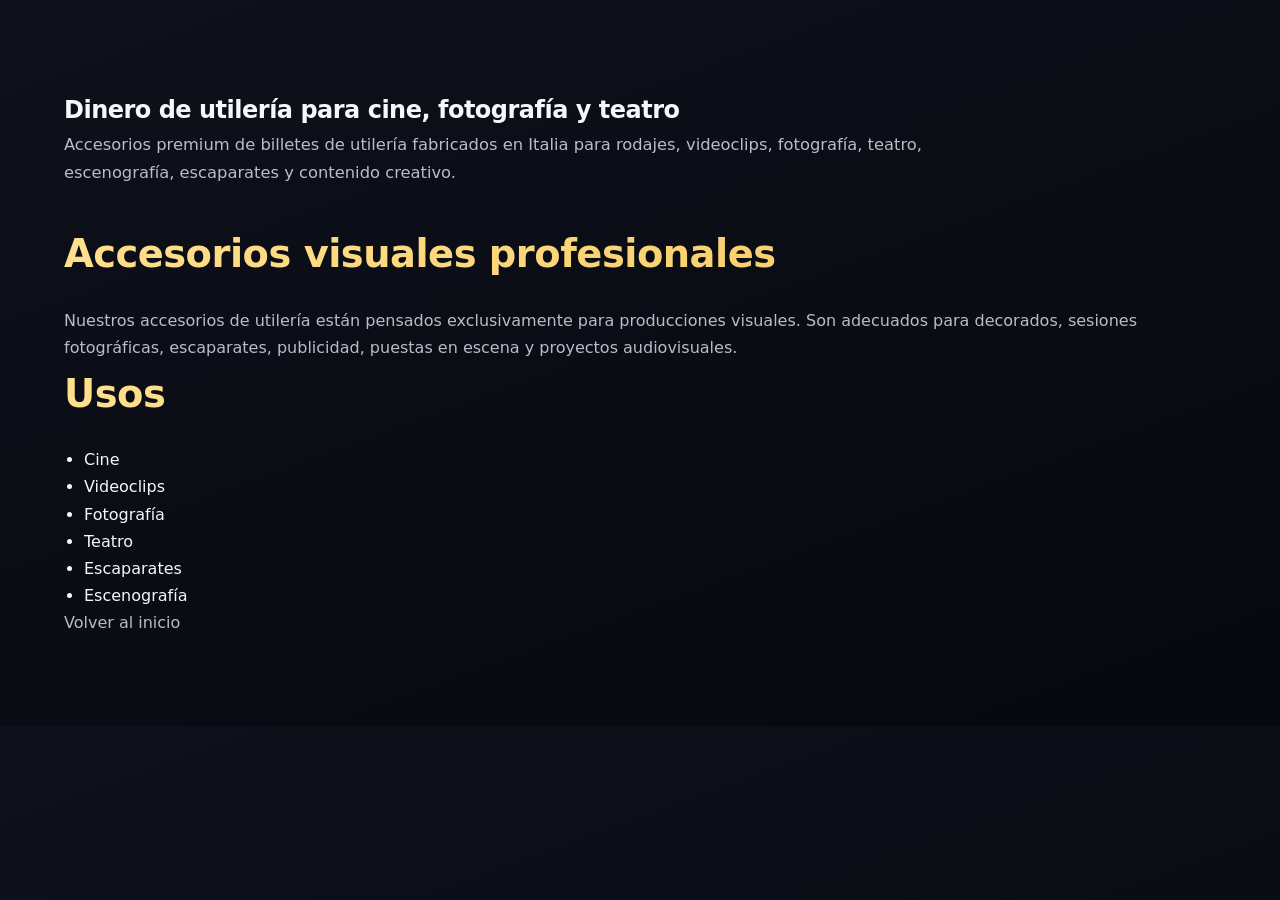
<file: dinero-de-utileria.html>
<!DOCTYPE html>
<html lang="es">

<!-- Mirrored from https://faux-billet.fr/dinero-de-utileria.html by HTTrack Website Copier/3.x [XR&CO], Mon, 19 Oct 2026 20:15:06 GMT -->
<head>
  <meta charset="UTF-8" />
  <meta name="viewport" content="width=device-width, initial-scale=1.0" />
  <title>Dinero de utilería para cine, fotografía y teatro | Prop Money Italia</title>
  <meta name="description" content="Accesorios premium de billetes de utilería fabricados en Italia para cine, teatro, fotografía, escenografía y producciones visuales." />
  <link rel="stylesheet" href="Design/style.css" />
  <link rel="canonical" href="dinero-de-utileria.html" />
</head>
<body>
  <section class="section">
    <div class="container">
      <h1>Dinero de utilería para cine, fotografía y teatro</h1>
      <p class="section-intro">
        Accesorios premium de billetes de utilería fabricados en Italia para rodajes,
        videoclips, fotografía, teatro, escenografía, escaparates y contenido creativo.
      </p>

      <h2>Accesorios visuales profesionales</h2>
      <p>
        Nuestros accesorios de utilería están pensados exclusivamente para producciones visuales.
        Son adecuados para decorados, sesiones fotográficas, escaparates,
        publicidad, puestas en escena y proyectos audiovisuales.
      </p>

      <h2>Usos</h2>
      <ul>
        <li>Cine</li>
        <li>Videoclips</li>
        <li>Fotografía</li>
        <li>Teatro</li>
        <li>Escaparates</li>
        <li>Escenografía</li>
      </ul>

      <p><a href="index-2.html">Volver al inicio</a></p>
    </div>
  </section>
</body>

<!-- Mirrored from https://faux-billet.fr/dinero-de-utileria.html by HTTrack Website Copier/3.x [XR&CO], Mon, 19 Oct 2026 20:15:06 GMT -->
</html>
</file>
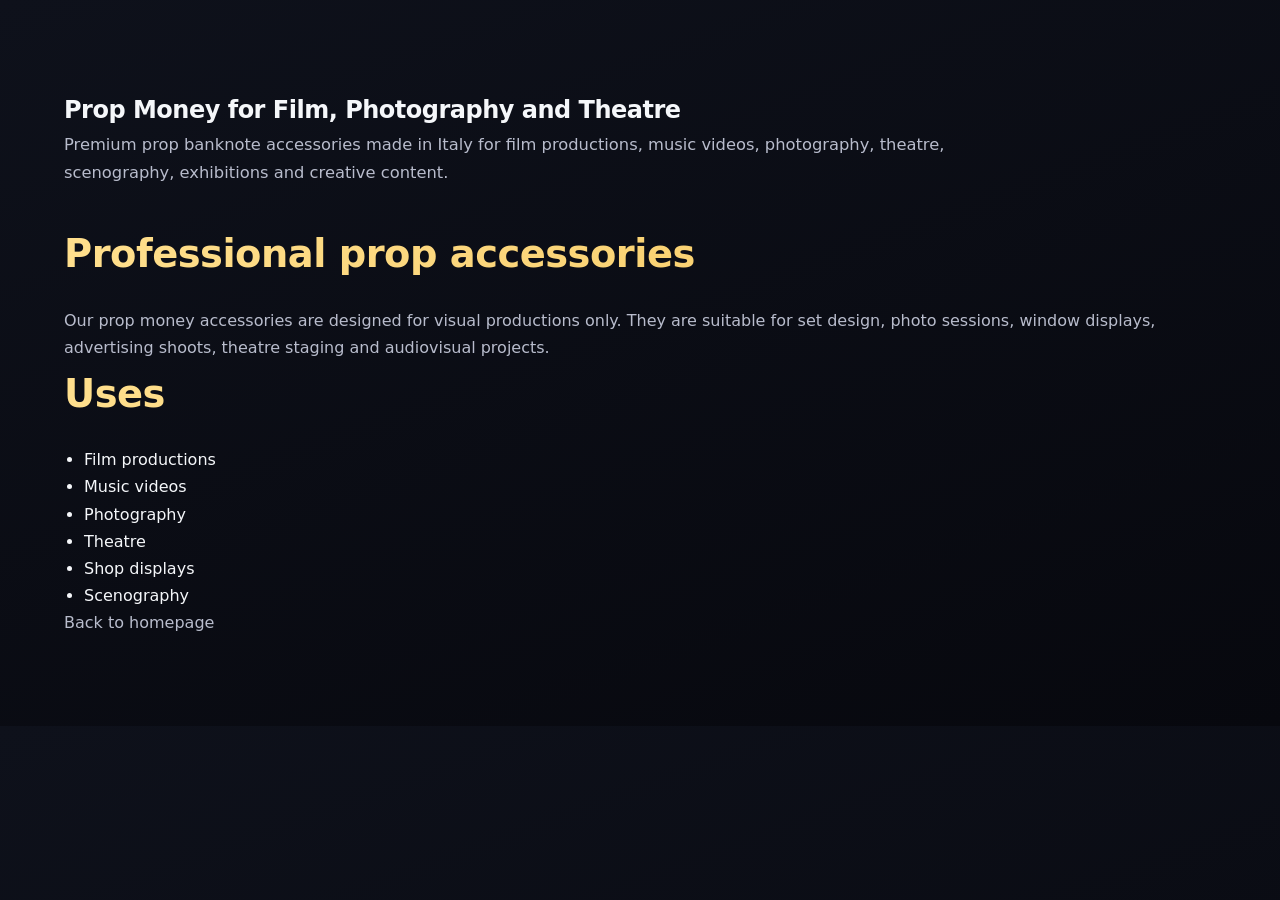
<file: prop-money.html>
<!DOCTYPE html>
<html lang="en">

<!-- Mirrored from https://faux-billet.fr/prop-money.html by HTTrack Website Copier/3.x [XR&CO], Mon, 19 Oct 2026 20:15:06 GMT -->
<head>
  <meta charset="UTF-8" />
  <meta name="viewport" content="width=device-width, initial-scale=1.0" />
  <title>Prop Money for Film, Photography and Theatre | Prop Money Italy</title>
  <meta name="description" content="Premium prop money accessories made in Italy for film, theatre, photography, scenography and visual productions." />
  <link rel="stylesheet" href="Design/style.css" />
  <link rel="canonical" href="prop-money.html" />
</head>
<body>
  <section class="section">
    <div class="container">
      <h1>Prop Money for Film, Photography and Theatre</h1>
      <p class="section-intro">
        Premium prop banknote accessories made in Italy for film productions, music videos,
        photography, theatre, scenography, exhibitions and creative content.
      </p>

      <h2>Professional prop accessories</h2>
      <p>
        Our prop money accessories are designed for visual productions only.
        They are suitable for set design, photo sessions, window displays,
        advertising shoots, theatre staging and audiovisual projects.
      </p>

      <h2>Uses</h2>
      <ul>
        <li>Film productions</li>
        <li>Music videos</li>
        <li>Photography</li>
        <li>Theatre</li>
        <li>Shop displays</li>
        <li>Scenography</li>
      </ul>

      <p><a href="index-2.html">Back to homepage</a></p>
    </div>
  </section>
</body>

<!-- Mirrored from https://faux-billet.fr/prop-money.html by HTTrack Website Copier/3.x [XR&CO], Mon, 19 Oct 2026 20:15:06 GMT -->
</html>
</file>
<file: Design/style.css>
/* =====================================================
   STYLE GLOBAL — VERSION ULTRA PREMIUM (FIXED)
===================================================== */

:root{
--bg:#07080e;
--bg-alt:#0d0f18;
--panel:#141726;
--card:#1a1e2f;
--card-alt:#1c2133;

--text:#f5f7fa;
--text-soft:#b8bccc;

--gold-1:#ffdf8d;
--gold-2:#f5c75d;
--gold-3:#eab341;

--danger:#ff4b5c;
--promo:#d81f26;
--promo-dark:#a90f15;
--promo-soft:#ff6b72;

--radius:16px;
--radius-xl:22px;

--shadow-soft:0 12px 32px rgba(0,0,0,0.35);
--shadow-mid:0 18px 45px rgba(0,0,0,0.55);
--shadow-deep:0 28px 65px rgba(0,0,0,0.65);

--transition:.28s ease;
}

/* RESET */

*{
margin:0;
padding:0;
box-sizing:border-box;
}

html{
scroll-behavior:smooth;
}

body{
font-family:"Inter",system-ui,sans-serif;
background:linear-gradient(160deg,#0e111b,#07080e);
color:var(--text);
overflow-x:hidden;
line-height:1.7;
}

img,video{
max-width:100%;
display:block;
backface-visibility:hidden;
transform:translateZ(0);
}

a{
text-decoration:none;
color:inherit;
}

ul,ol{
padding-left:20px;
}

p{
color:var(--text-soft);
}

/* STRUCTURE */

.container{
width:90%;
max-width:1400px;
margin:auto;
}

.section{
padding:90px 0;
}

.section-alt{
padding:90px 0;
background:linear-gradient(180deg,#0d0f18,#090b12);
}

/* TITRES */

h1,h2,h3{
font-weight:700;
letter-spacing:-0.5px;
}

h2{
font-size:2.4rem;
margin-bottom:20px;
background:linear-gradient(90deg,var(--gold-1),var(--gold-2));
background-clip:text;
-webkit-background-clip:text;
color:transparent;
}

.section-intro{
max-width:900px;
margin-bottom:35px;
font-size:1.02rem;
}

/* =====================================================
   TOPBAR
===================================================== */

.topbar{
position:sticky;
top:0;
z-index:9999;
background:rgba(7,8,14,0.95);
backdrop-filter:blur(10px);
border-bottom:1px solid rgba(255,255,255,0.06);
}

.topbar-inner{
min-height:82px;
display:flex;
align-items:center;
justify-content:space-between;
gap:20px;
}

.brand{
display:flex;
align-items:center;
gap:14px;
}

.brand-title{
font-size:1.05rem;
font-weight:800;
color:#fff;
}

.brand-subtitle{
font-size:.92rem;
color:var(--text-soft);
}

.topbar-actions{
display:flex;
align-items:center;
gap:14px;
}

/* LANG SWITCH */

.lang-switch{
display:flex;
gap:8px;
background:rgba(255,255,255,0.04);
border:1px solid rgba(255,255,255,0.08);
padding:6px;
border-radius:999px;
}

.lang-btn{
border:none;
background:transparent;
color:#fff;
cursor:pointer;
padding:10px 12px;
font-size:1.15rem;
border-radius:999px;
transition:var(--transition);
}

.lang-btn.active{
background:rgba(255,223,141,0.2);
}

/* =====================================================
   PROMO STAMP ORANGE
===================================================== */

.promo-banner{
padding:26px 0 8px;
position:relative;
z-index:2;
}

.promo-stamp-wrap{
display:flex;
justify-content:center;
align-items:center;
}

.promo-stamp{
position:relative;
display:inline-flex;
flex-direction:column;
align-items:center;
justify-content:center;
gap:8px;
min-width:340px;
max-width:100%;
padding:30px 38px;
border:6px solid #ff8c00;
border-radius:18px;
background:rgba(255,140,0,0.08);
text-align:center;
text-transform:uppercase;
transform:rotate(-6deg);
box-shadow:
0 0 0 2px rgba(255,140,0,0.25) inset,
0 12px 30px rgba(255,140,0,0.18),
0 18px 40px rgba(0,0,0,0.28);
}

.promo-stamp::before{
content:"";
position:absolute;
inset:10px;
border:2px solid rgba(255,140,0,0.8);
border-radius:10px;
pointer-events:none;
}

.promo-stamp::after{
content:"";
position:absolute;
inset:-10px;
border:2px dashed rgba(255,140,0,0.3);
border-radius:24px;
pointer-events:none;
}

.promo-small{
font-size:.95rem;
font-weight:800;
letter-spacing:.16em;
color:#ffb347;
}

.promo-main{
font-size:clamp(2.1rem,5vw,4rem);
line-height:.95;
font-weight:900;
letter-spacing:.04em;
color:#ff8c00;
text-shadow:
0 0 8px rgba(255,140,0,0.25),
0 0 18px rgba(255,140,0,0.15);
}

.promo-sub{
font-size:1rem;
font-weight:800;
letter-spacing:.12em;
color:#ffc46b;
}

/* =====================================================
   HERO
===================================================== */

.hero{
padding:110px 0 100px;
background:radial-gradient(circle at top,#1a2035 0%,#080a10 80%);
position:relative;
overflow:hidden;
z-index:1;
}

.hero-content{
display:grid;
grid-template-columns:1.1fr .9fr;
gap:60px;
align-items:start;
}

.eyebrow{
  display:inline-flex;
  align-items:center;
  gap:8px;
  margin-bottom:18px;
  padding:10px 16px;
  border-radius:999px;
  background:rgba(255,255,255,0.05);
  border:1px solid rgba(255,255,255,0.08);
  color:var(--gold-1);
  font-weight:600;
  font-size:.92rem;
  box-shadow:var(--shadow-soft);
}

.hero h1{
font-size:2.8rem;
line-height:1.12;
margin-bottom:18px;
background:linear-gradient(90deg,#fff,#ffe7b4);
background-clip:text;
-webkit-background-clip:text;
color:transparent;
}

.hero-sub{
display:block;
margin-top:10px;
font-size:1.25rem;
color:var(--gold-1);
}

.hero-tagline{
font-size:1.08rem;
margin-bottom:14px;
}

.hero-text{
max-width:760px;
margin-bottom:22px;
}

/* BADGES */

.badges{
display:flex;
flex-wrap:wrap;
gap:12px;
margin:22px 0 28px;
}

.badge{
padding:10px 16px;
border-radius:999px;
background:rgba(255,255,255,0.05);
border:1px solid rgba(255,255,255,0.08);
font-size:.95rem;
}

.badge-danger{
color:#ffd3d8;
border-color:rgba(255,75,92,0.30);
background:rgba(255,75,92,0.08);
}

/* BUTTONS */

.hero-cta,
.contact-actions{
display:flex;
flex-wrap:wrap;
gap:14px;
}

.btn{
display:inline-flex;
align-items:center;
justify-content:center;
padding:0 22px;
height:52px;
border-radius:14px;
font-weight:700;
}

.btn-dark{
background:linear-gradient(135deg,var(--gold-1),var(--gold-2));
color:#171717;
}

.btn-light{
border:1px solid rgba(255,255,255,0.10);
background:rgba(255,255,255,0.04);
}

/* =====================================================
   HERO GALLERY
===================================================== */

.hero-gallery-pro{
display:grid;
grid-template-columns:repeat(2,1fr);
gap:24px;
padding-top:25px;
overflow:hidden;
}

.hero-gallery-pro img,
.hero-gallery-pro video{
width:100%;
height:240px;
object-fit:contain;
border-radius:22px;
border:1px solid rgba(255,255,255,0.12);
box-shadow:0 22px 55px rgba(0,0,0,0.55);
background:#000;
}

/* =====================================================
   GRID
===================================================== */

.grid{
display:grid;
gap:30px;
}

.grid-2{
grid-template-columns:repeat(2,1fr);
}

.grid-3{
grid-template-columns:repeat(3,1fr);
}

/* =====================================================
   CARDS
===================================================== */

.why-item,
.pricing-card,
.faq-item,
.legal-box,
.contact-block,
.product-info{
background:linear-gradient(145deg,#1a1e2d,#121622);
border-radius:var(--radius-xl);
border:1px solid rgba(255,255,255,0.06);
box-shadow:var(--shadow-soft);
}

.why-item,
.faq-item,
.legal-box{
padding:26px 24px;
}

/* =====================================================
   PACKS
===================================================== */

.pricing-card{
padding:32px 28px;
}

.price{
font-size:1.6rem;
color:var(--gold-1);
margin-bottom:15px;
font-weight:700;
}

.pricing-card.featured{
border:1px solid var(--gold-2);
}

/* =====================================================
   PRODUCT
===================================================== */

.product-detail{
display:grid;
grid-template-columns:1fr 1.2fr;
gap:45px;
}

.product-images{
display:grid;
gap:20px;
}

.product-images img{
height:260px;
object-fit:contain;
border-radius:22px;
}

.product-info{
padding:32px 28px;
}

.warning-list{
color:var(--danger);
}

/* =====================================================
   CONTACT
===================================================== */

.contact-highlight{
background:linear-gradient(135deg,#0c0e15,#07080e);
padding:90px 0;
}

.contact-container{
text-align:center;
}

.contact-phone{
  font-size:2rem;
  font-weight:700;
  color:var(--gold-1);
  white-space: nowrap;
  display:inline-block;
  letter-spacing:1px;
}

/* =====================================================
   SEO LINKS
===================================================== */

.seo-block a{
color:var(--gold-1);
font-weight:700;
border-bottom:1px solid rgba(255,223,141,0.35);
}

.seo-block a:hover{
color:#fff;
border-bottom-color:#fff;
}

/* =====================================================
   FOOTER
===================================================== */

.footer{
background:#07080d;
padding-top:60px;
border-top:1px solid rgba(255,255,255,0.06);
}

.footer-content{
display:grid;
grid-template-columns:1fr 1fr;
gap:40px;
padding-bottom:30px;
}

.footer-bottom{
text-align:center;
padding:20px 0;
color:var(--text-soft);
border-top:1px solid rgba(255,255,255,0.05);
}

/* =====================================================
   RESPONSIVE
===================================================== */

@media(max-width:950px){

.hero-content,
.product-detail,
.grid-3,
.grid-2,
.footer-content{
grid-template-columns:1fr;
}

.hero-gallery-pro{
grid-template-columns:repeat(2,1fr);
}

.promo-stamp{
transform:rotate(-4deg);
}

}

@media(max-width:700px){

.hero{
padding:90px 0 70px;
}

.hero-gallery-pro{
grid-template-columns:1fr;
}

.hero-gallery-pro img,
.hero-gallery-pro video{
height:360px;
object-fit:contain;
background:#000;
}

.promo-banner{
padding:18px 0 4px;
}

.promo-stamp{
min-width:0;
width:100%;
padding:22px 18px;
border-width:4px;
transform:rotate(-3deg);
}

.promo-small{
font-size:.8rem;
}

.promo-sub{
font-size:.82rem;
letter-spacing:.08em;
}

h1{
font-size:2.1rem;
}

.section{
padding:60px 0;
}

}
.snap-link{
display:flex;
align-items:center;
gap:10px;
padding:10px 16px;
border-radius:999px;
background:rgba(255,255,255,0.05);
border:1px solid rgba(255,255,255,0.08);
transition:0.3s;
}

.snap-link:hover{
background:rgba(255,255,255,0.1);
transform:translateY(-2px);
}

.snap-logo{
width:26px;
height:26px;
}

.snap-text{
font-weight:600;
font-size:.95rem;
color:#fff;
}
@media(max-width:700px){

  .topbar-inner{
    flex-direction:column;
    align-items:flex-start;
    gap:12px;
  }

  .topbar-actions{
    width:100%;
    justify-content:space-between;
    flex-wrap:wrap;
    gap:10px;
  }

  .snap-link{
    flex:1;
    justify-content:center;
  }

  .lang-switch{
    flex:1;
    justify-content:center;
  }

}
.alert-box p{
  margin:0;
  font-weight:700;
  color:#ff2b33; /* fallback obligatoire */
}

@supports (-webkit-background-clip: text){
  .alert-box p{
    background:linear-gradient(90deg,#ff4b5c,#ff0000);
    -webkit-background-clip:text;
    -webkit-text-fill-color: transparent;
  }
}

.payment-box{
display:grid;
grid-template-columns:300px 1fr;
gap:30px;
align-items:center;
padding:30px;
border-radius:24px;
background:linear-gradient(135deg,#0f1529,#151c34);
border:1px solid rgba(255,255,255,.08);
}

.payment-image{
width:100%;
border-radius:18px;
display:block;
}

.payment-content h2{
margin-bottom:15px;
}

.payment-content p{
margin-bottom:12px;
line-height:1.7;
}

@media(max-width:800px){
.payment-box{
grid-template-columns:1fr;
}
}
/* =====================================================
   GALERIE PAGE
===================================================== */

.galerie-section{
    width:90%;
    max-width:1400px;
    margin:80px auto;
}


.galerie-section h2{
    text-align:center;
    margin-bottom:35px;
}



/* ==========================
   VIDEO PREUVE ENVOIE
========================== */

.video-container{
    display:flex;
    justify-content:center;
    align-items:center;
}


.video-container video{
    width:100%;
    max-width:700px;
    height:420px;
    object-fit:contain;
    background:#000;
    border-radius:22px;
    border:1px solid rgba(255,255,255,0.10);
    box-shadow:var(--shadow-mid);
}



/* ==========================
   VIDEOS AVIS CLIENT
========================== */

.video-grid{
    display:grid;
    grid-template-columns:repeat(3,1fr);
    gap:30px;
}


.media-card{
    background:linear-gradient(145deg,#1a1e2d,#121622);
    border-radius:22px;
    padding:15px;
    border:1px solid rgba(255,255,255,0.06);
    box-shadow:var(--shadow-soft);
    transition:var(--transition);
}


.media-card:hover{
    transform:translateY(-6px);
    box-shadow:var(--shadow-deep);
}


.media-card video{
    width:100%;
    height:300px;
    object-fit:contain;
    background:#000;
    border-radius:16px;
}



/* ==========================
   PHOTOS
========================== */

.photo-grid{
    display:grid;
    grid-template-columns:repeat(3,1fr);
    gap:30px;
}


.photo-card{
    background:linear-gradient(145deg,#1a1e2d,#121622);
    padding:12px;
    border-radius:22px;
    border:1px solid rgba(255,255,255,0.06);
    box-shadow:var(--shadow-soft);
    overflow:hidden;
    cursor:pointer;
    transition:var(--transition);
}


.photo-card:hover{
    transform:translateY(-8px) scale(1.02);
    box-shadow:var(--shadow-deep);
}


.photo-card img{
    width:100%;
    height:320px;
    object-fit:contain;
    background:#000;
    border-radius:16px;
}



/* ==========================
   RESPONSIVE GALERIE
========================== */

@media(max-width:950px){

    .video-grid,
    .photo-grid{
        grid-template-columns:repeat(2,1fr);
    }

}



@media(max-width:700px){

    .galerie-section{
        width:94%;
        margin:50px auto;
    }


    .video-grid,
    .photo-grid{
        grid-template-columns:1fr;
    }


    .video-container video{
        height:350px;
    }


    .media-card video{
        height:380px;
    }


    .photo-card img{
        height:380px;
    }

}

/* =====================================================
   GALERIE RESPONSIVE
===================================================== */

.galerie-section{
    padding:80px 0;
}

.galerie-section h2{
    text-align:center;
    margin-bottom:35px;
}

.video-container{
    max-width:900px;
    margin:0 auto;
}

.video-container video{
    width:100%;
    display:block;
    border-radius:22px;
    background:#000;
    border:1px solid rgba(255,255,255,.08);
    box-shadow:var(--shadow-soft);
}

.video-grid{
    display:grid;
    grid-template-columns:repeat(3,1fr);
    gap:25px;
}

.media-card{
    background:linear-gradient(145deg,#1a1e2d,#121622);
    border-radius:22px;
    overflow:hidden;
    border:1px solid rgba(255,255,255,.08);
    box-shadow:var(--shadow-soft);
}

.media-card video{
    width:100%;
    aspect-ratio:9/16;
    object-fit:cover;
    display:block;
    background:#000;
}

.photo-grid{
    display:grid;
    grid-template-columns:repeat(3,1fr);
    gap:25px;
}

.photo-card{
    overflow:hidden;
    border-radius:22px;
    background:#111;
    border:1px solid rgba(255,255,255,.08);
    box-shadow:var(--shadow-soft);
}

.photo-card img{
    width:100%;
    aspect-ratio:1/1;
    object-fit:cover;
    transition:.35s;
    cursor:pointer;
}

.photo-card img:hover{
    transform:scale(1.05);
}

/* =========================
   TABLETTE
========================= */

@media (max-width:1000px){

.video-grid{
    grid-template-columns:repeat(2,1fr);
}

.photo-grid{
    grid-template-columns:repeat(2,1fr);
}

}

/* =========================
   SMARTPHONE
========================= */

@media (max-width:700px){

.galerie-section{
    padding:55px 0;
}

.galerie-section h2{
    font-size:2rem;
}

.video-grid{
    grid-template-columns:1fr;
    gap:18px;
}

.photo-grid{
    grid-template-columns:1fr;
    gap:18px;
}

.media-card video{
    aspect-ratio:9/16;
}

.video-container{
    width:100%;
}

.video-container video{
    border-radius:16px;
}

.photo-card{
    border-radius:16px;
}

.photo-card img{
    border-radius:16px;
}

}
</file>
